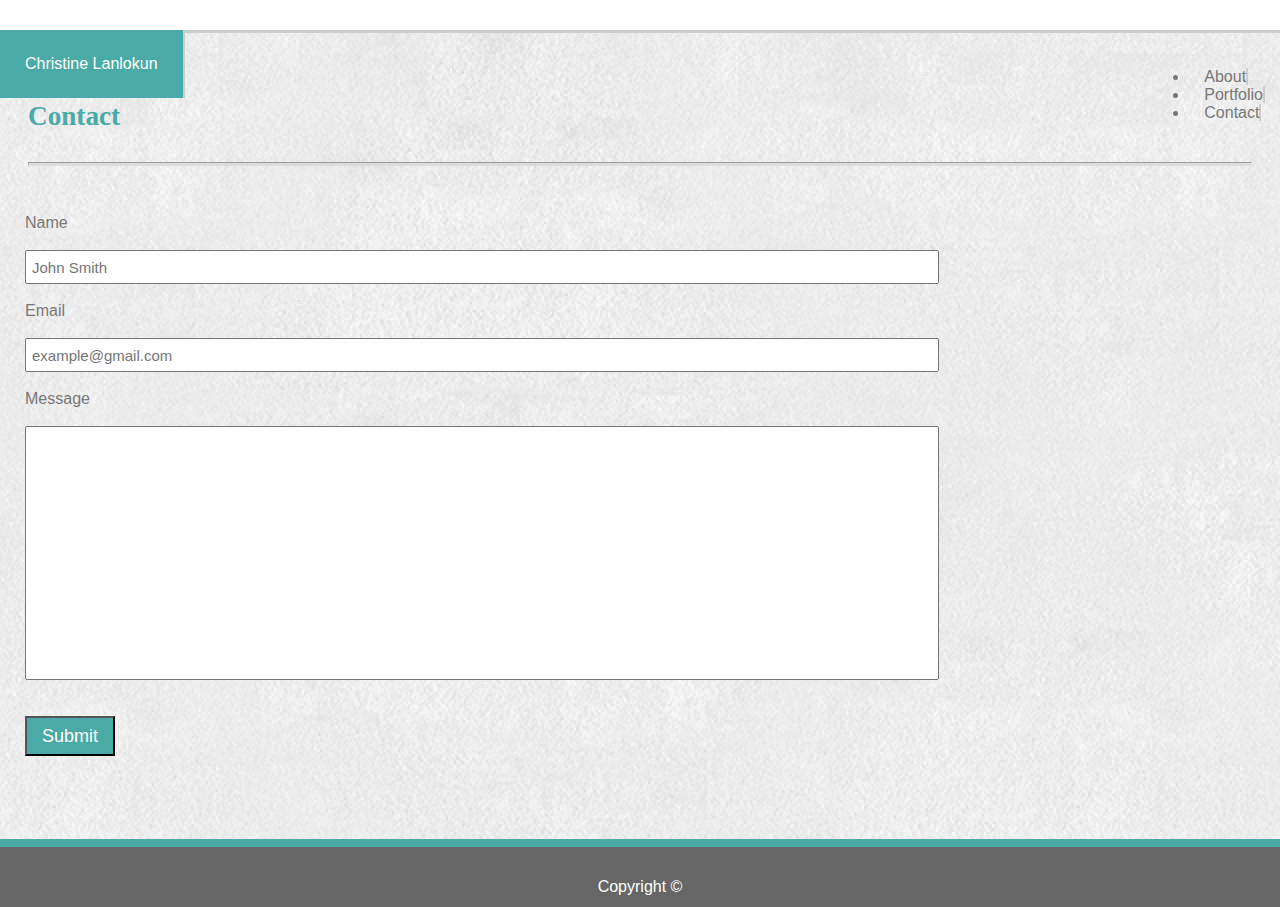
<file: contact.html>
<!DOCTYPE html>
<html lang="en">
<head>
    <meta charset="UTF-8">
    <meta name="viewport" content="width=device-width, initial-scale=1.0">
    <meta http-equiv="X-UA-Compatible" content="ie=edge">
    <title>Portfolio</title>
    <link href ="assets/css/style.css" rel ="stylesheet" type="text/css"/>
</head>

<body>
     <!--Header Starts-->
     <header>
         <div class = "wrap">
             <a href = "index.html" id = "namelogo"> Christine Lanlokun </a>
             <nav>
                 <ul>
                      <li> <a href = "index.html">About</a></li>
                      <li><a href = "portfolio.html">Portfolio</a></li>
                      <li><a href = "contact.html">Contact</a></li>
                 </ul>
             </nav>   
         </div>
     </header>
     <!--Header Ends-->


   

     <div class = "wrap" id = "maincontentcontainer">
          <h2> Contact </h2>
         <hr>
         <form id = "contact">
             <label for ="name">Name</label>
             <br>
             <input type = "text" id = "name" placeholder="John Smith"required ="required">
             <br>
             <label for ="email">Email</label>
             <br>
             <input type = "email" id = "email" placeholder ="example@gmail.com" required = "required">
             <br>
             <label for ="message">Message</label>
             <br>
             <input type = "textarea" id = "Message">
             <br>
             <br>
             <br>
             <input type = "submit">
             </fieldset>
             </form>
         </div>
       
         <footer>
             <p class ="footertext">Copyright &copy; </p>
        </footer>

</body>
</html>
</file>
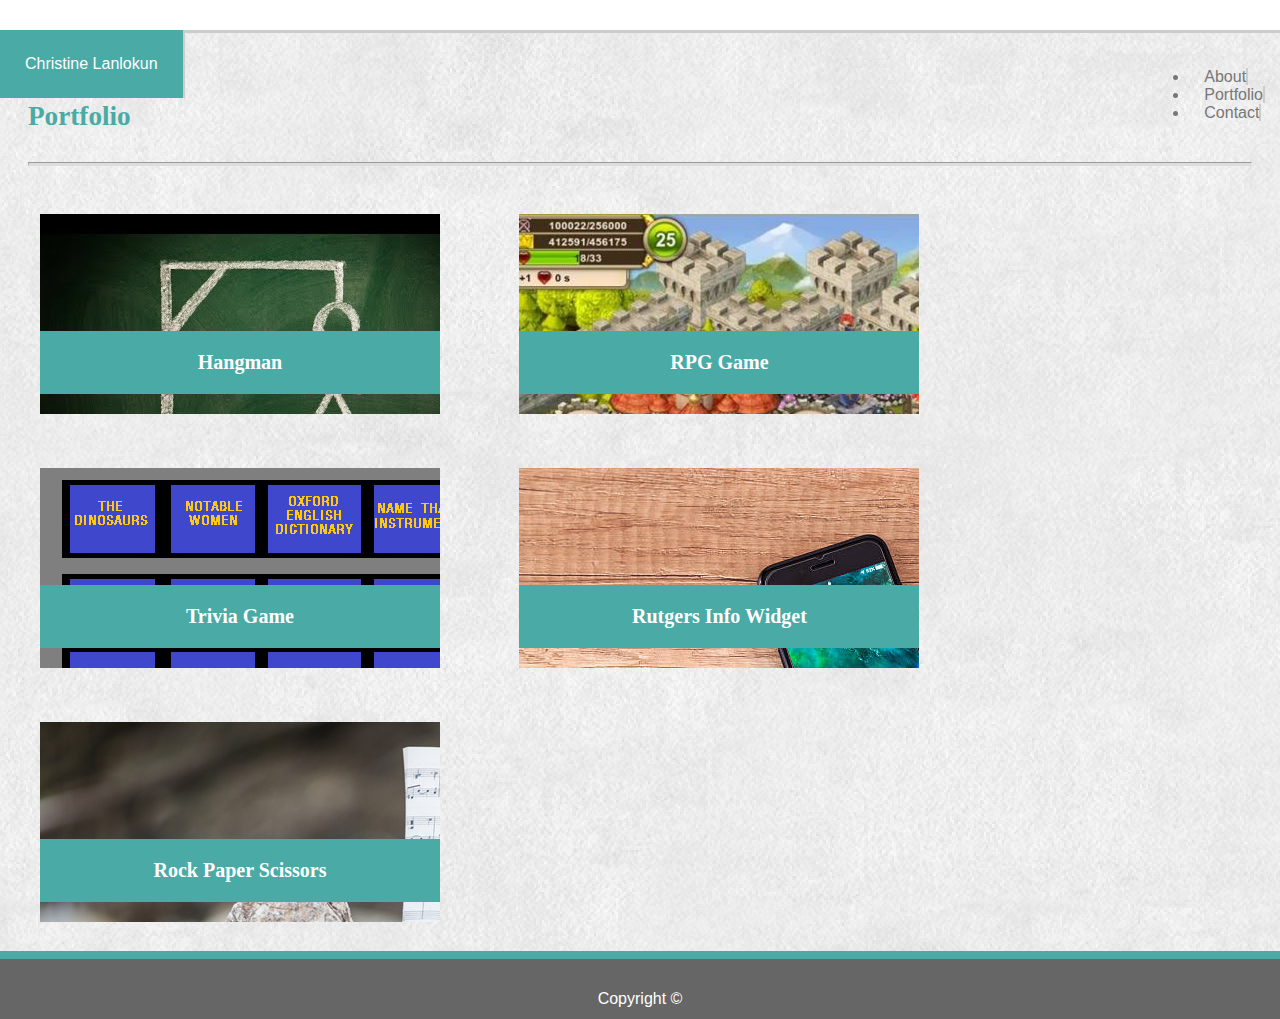
<file: portfolio.html>
<!DOCTYPE html>
<html lang="en">
<head>
    <meta charset="UTF-8">
    <meta name="viewport" content="width=device-width, initial-scale=1.0">
    <meta http-equiv="X-UA-Compatible" content="ie=edge">
    <title>Portfolio</title>
    <link href ="assets/css/style.css" rel ="stylesheet" type="text/css"/>
</head>

<body>

    <!--Header Starts-->
    <header>
            <div class = "wrap">
                <a href = "index.html" id = "namelogo"> Christine Lanlokun </a>
                <nav>
                    <ul>
                         <li> <a href = "index.html">About</a></li>
                         <li><a href = "portfolio.html">Portfolio</a></li>
                         <li><a href = "contact.html">Contact</a></li>
                    </ul>
                </nav>   
            </div>
        </header>
        <!--Header Ends-->

        <div class = "wrap" id = "maincontentcontainer">
             <h2> Portfolio</h2>
             <hr>

                <div id ="hangman">
                    <div class = "game">
                    <h3>Hangman</h3>
                    </div>
                </div>

                <div id = "rpg" class = "clearfix">
                    <div class = "game" >
                    <h3>RPG Game</h3>
                    </div>
                </div>

                <div id = "trivia" class = "clearfix">  
                    <div class = "game">
                    <h3>Trivia Game</h3>
                    </div>
                </div>

                <div id = "rutgers" class = "clearfix">
                    <div class = "game"> 
                    <h3> Rutgers Info Widget</h3>
                    </div>
                </div>

                <div id = "rock" class = "clearfix">
                    <div class = "game">
                   <h3> Rock Paper Scissors</h3>
                   </div>
                </div>
        
        </div>
       
               <footer>
                   <p class ="footertext">Copyright &copy; </p>
                </footer>

</body>
</html>
</file>
<file: assets/css/style.css>
html{
    box-sizing: border-box;
}


body{
    font-family:'Arial', 'Helvetica Neue','Helvetica', sans-serif;
    background-image:url("../images/extra_clean_paper_@2X.png");
    margin:0;
    padding:0;
    height:100%;
    color:#777777;
}


#entirecontainer{
    min-height: 100%;
    position:relative;
}


.clearfix::after{
    content:"";
    display:block;
    clear:both;   
}


header{
    background:#ffffff;
    border-color: #cccccc;
    width:100%;
    padding-bottom:0px;
    padding-top:30px;
    margin:0;
    border-bottom:3px solid #cccccc;
    margin-bottom:35px;
}



#topcontainer{
    width:960px;
    margin:0 auto;
}


#namelogo{
    color:#ffffff;
    background-color:#4aaaa5;
    float:left;
    padding:25px;
    margin:auto;
    position:static;
}


nav{
    float:right;
    font:#777777;
    margin-top:22px;
}


a{
    text-decoration: none;
    color:#777777;
    text-align:center;
    border-right:2px solid #cccccc;
    margin:0 15px;         /* top and bottom */
    line-height: 18px;
    margin-bottom:5px;
}


#aboutlink{
    padding-right:20px;
}


#portlink{
    padding-right:20px;
}


#contactlink{
    padding-left:2px;
    margin-left:0px;
    border-right:0;
}


h1{
    font-family:'Georgia', 'Times', 'Times New Roman', serif;
    font-size:1.8em;
}


h2{
    font-family:'Georgia', 'Times', 'Times New Roman', serif;
    font-size:1.7em;
    color:#4aaaa5;
    padding-left:28px;
    padding-top:33px;
}

h3{
    font-family:'Georgia', 'Times', 'Times New Roman', serif;
    font-size:20px;
    text-align:center;
    color: white;   
}
   

hr{
    margin-top:30px;
    border-bottom: solid #dddddd;
    margin-left:28px;
    margin-right:28px;
    margin-bottom:23px;
}


#bio-image{
    float:left;
    padding-left:28px;
    padding-right:28px;
    padding-bottom:10px;
}


#maincontainer{
    background-color:#ffffff;
    width:960px;
    margin-right:auto;
    margin-left:auto;
    border:solid 1px #dddddd;
    padding-bottom:10px;
    margin-bottom:119px;
}


.body{
    line-height:150%;
    padding-left:28px;
    padding-right:28px;
}


footer{
    background:#666666;
    color:#ffffff;
    border-top: 8px solid #4aaaa5;
    text-align:center;
    position:static;
    bottom:0;
    width:100%;
    height:60px;   
}


.footertext{
    padding-top:15px;
}


/* PORTFOLIO */


.game {
    color: white;
    text-align: center;
    position: absolute; 
    background-color: #4aaaa5;
    padding: 0px;
    bottom: 0;
    margin-bottom: 20px;
    width:100%;
}



#hangman {
    background:url(../images/hangman1.jpg);
    background-repeat: no-repeat;
    margin: 25px 35px 25px 40px; 
    width: 400px;
    height: 200px;
    display: inline-block;
    position: relative;
}
    

#rpg {
    background:url(../images/rpg1.jpg);
    background-repeat: no-repeat;
    margin: 25px 35px 25px 40px; 
    width: 400px;
    height: 200px;
    display: inline-block;
    position: relative;
}
   

#trivia{
    background:url(../images/trivia1.png);
    background-repeat: no-repeat;
    margin: 25px 35px 25px 40px; 
    width: 400px;
    height: 200px;
    display: inline-block;
    position: relative;
}


#rutgers {
    background:url(../images/iphonewidget.jpg);
    background-repeat: no-repeat;
    margin: 25px 35px 25px 40px; 
    width: 400px;
    height: 200px;
    display: inline-block;
    position: relative;
}



#rock{
    background:url(../images/rockps.jpg);
    background-repeat: no-repeat;
    margin: 25px 35px 25px 40px; 
    width: 400px;
    height: 200px;
    display: inline-block;
    position: relative;
}


/*CONTACT*/

#contact{
    padding:25px;
    height:600px;
    width:900px;
}


label, input[type=text], input[type=email], textarea {
    display:block;
    width:100%;
}


input[type =text], input[type=email], input[type=textarea]{
    border:1 px solid #dddddd;
    font-size: 15px;
    height:30px;
    padding:0 5px;
}


input[type=textarea]{
    height:250px;
    width:100%;
}


input[type=submit]{
    text-decoration: none;
    background-color: #4aaaa5;
    color:#ffffff;
    width:90px;
    height:40px;
    font-size:18px;   
}
</file>
